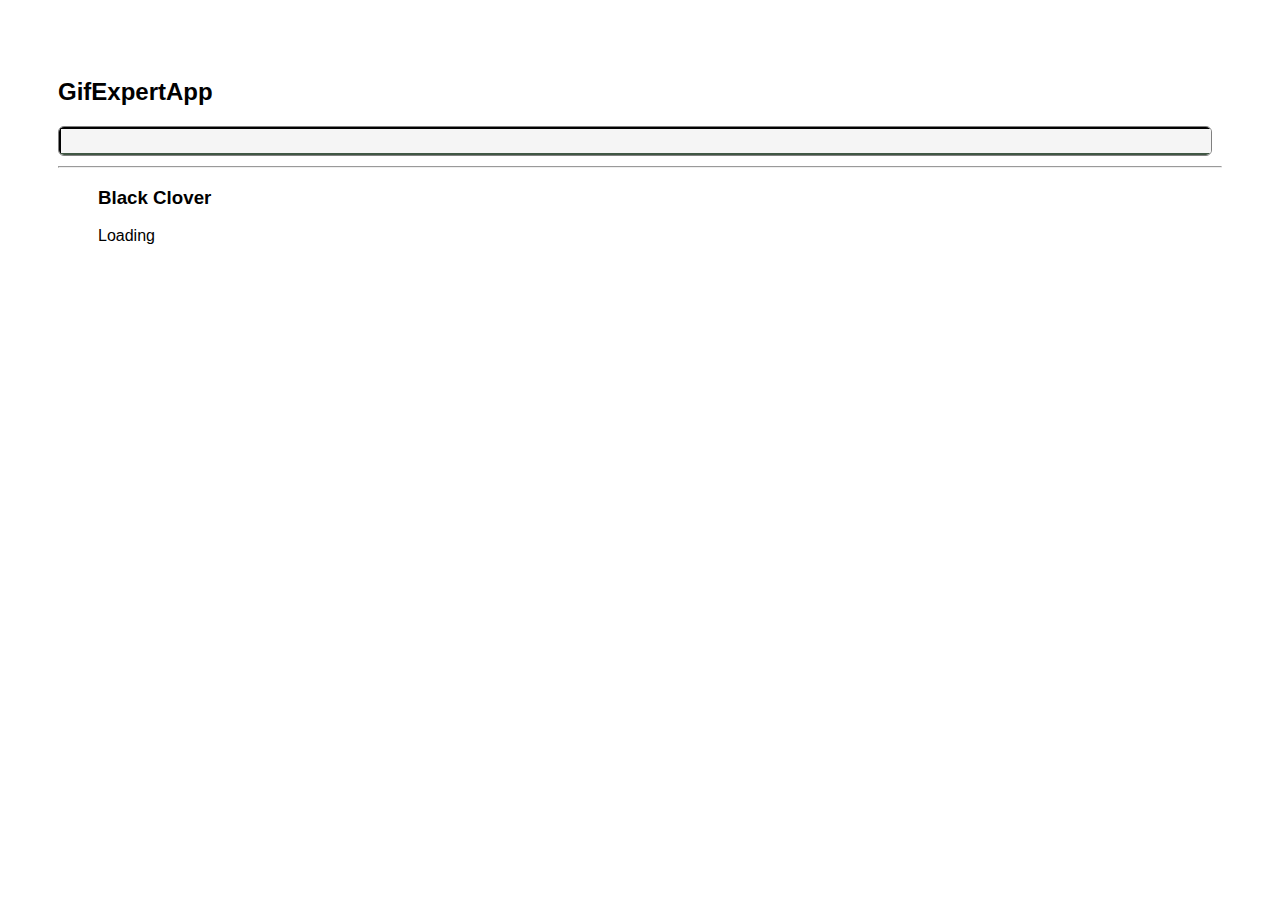
<file: docs/index.html>
<!doctype html>
<html lang="en">

<head>
    <meta charset="utf-8" />
    <link rel="icon" href="./favicon.ico" />
    <meta name="viewport" content="width=device-width,initial-scale=1" />
    <meta name="theme-color" content="#000000" />
    <meta name="description" content="Web site created using create-react-app" />
    <link rel="apple-touch-icon" href="./logo192.png" />
    <link rel="manifest" href="./manifest.json" />
    <link rel="stylesheet" href="https://cdnjs.cloudflare.com/ajax/libs/animate.css/4.1.1/animate.min.css" />
    <title>Sota Gift App</title>
    <link href="./static/css/main.4fa26089.chunk.css" rel="stylesheet">
</head>

<body><noscript>You need to enable JavaScript to run this app.</noscript>
    <div id="root"></div>
    <script>!function (e) { function r(r) { for (var n, p, f = r[0], i = r[1], l = r[2], c = 0, s = []; c < f.length; c++)p = f[c], Object.prototype.hasOwnProperty.call(o, p) && o[p] && s.push(o[p][0]), o[p] = 0; for (n in i) Object.prototype.hasOwnProperty.call(i, n) && (e[n] = i[n]); for (a && a(r); s.length;)s.shift()(); return u.push.apply(u, l || []), t() } function t() { for (var e, r = 0; r < u.length; r++) { for (var t = u[r], n = !0, f = 1; f < t.length; f++) { var i = t[f]; 0 !== o[i] && (n = !1) } n && (u.splice(r--, 1), e = p(p.s = t[0])) } return e } var n = {}, o = { 1: 0 }, u = []; function p(r) { if (n[r]) return n[r].exports; var t = n[r] = { i: r, l: !1, exports: {} }; return e[r].call(t.exports, t, t.exports, p), t.l = !0, t.exports } p.m = e, p.c = n, p.d = function (e, r, t) { p.o(e, r) || Object.defineProperty(e, r, { enumerable: !0, get: t }) }, p.r = function (e) { "undefined" != typeof Symbol && Symbol.toStringTag && Object.defineProperty(e, Symbol.toStringTag, { value: "Module" }), Object.defineProperty(e, "__esModule", { value: !0 }) }, p.t = function (e, r) { if (1 & r && (e = p(e)), 8 & r) return e; if (4 & r && "object" == typeof e && e && e.__esModule) return e; var t = Object.create(null); if (p.r(t), Object.defineProperty(t, "default", { enumerable: !0, value: e }), 2 & r && "string" != typeof e) for (var n in e) p.d(t, n, function (r) { return e[r] }.bind(null, n)); return t }, p.n = function (e) { var r = e && e.__esModule ? function () { return e.default } : function () { return e }; return p.d(r, "a", r), r }, p.o = function (e, r) { return Object.prototype.hasOwnProperty.call(e, r) }, p.p = "/"; var f = this["webpackJsonp04-gif-expert-app"] = this["webpackJsonp04-gif-expert-app"] || [], i = f.push.bind(f); f.push = r, f = f.slice(); for (var l = 0; l < f.length; l++)r(f[l]); var a = i; t() }([])</script>
    <script src="./static/js/2.07314731.chunk.js"></script>
    <script src="./static/js/main.f7960d07.chunk.js"></script>
</body>

</html>
</file>
<file: docs/static/css/main.4fa26089.chunk.css>
*{font-family:Helvetica,Arial,sans-serif}body{padding:50px}input{width:100%;font-size:1.2rem;background-color:#f5f5f5;color:#008b8b;border-color:#405744}.card-grid{display:flex;flex-direction:row;flex-wrap:wrap}.card{align-content:center;border:1px solid grey;border-radius:6px;overflow:hidden;margin-bottom:10px;margin-right:10px}.card p{padding:5px;text-align:center}.card img{max-height:170px}
/*# sourceMappingURL=main.4fa26089.chunk.css.map */
</file>
